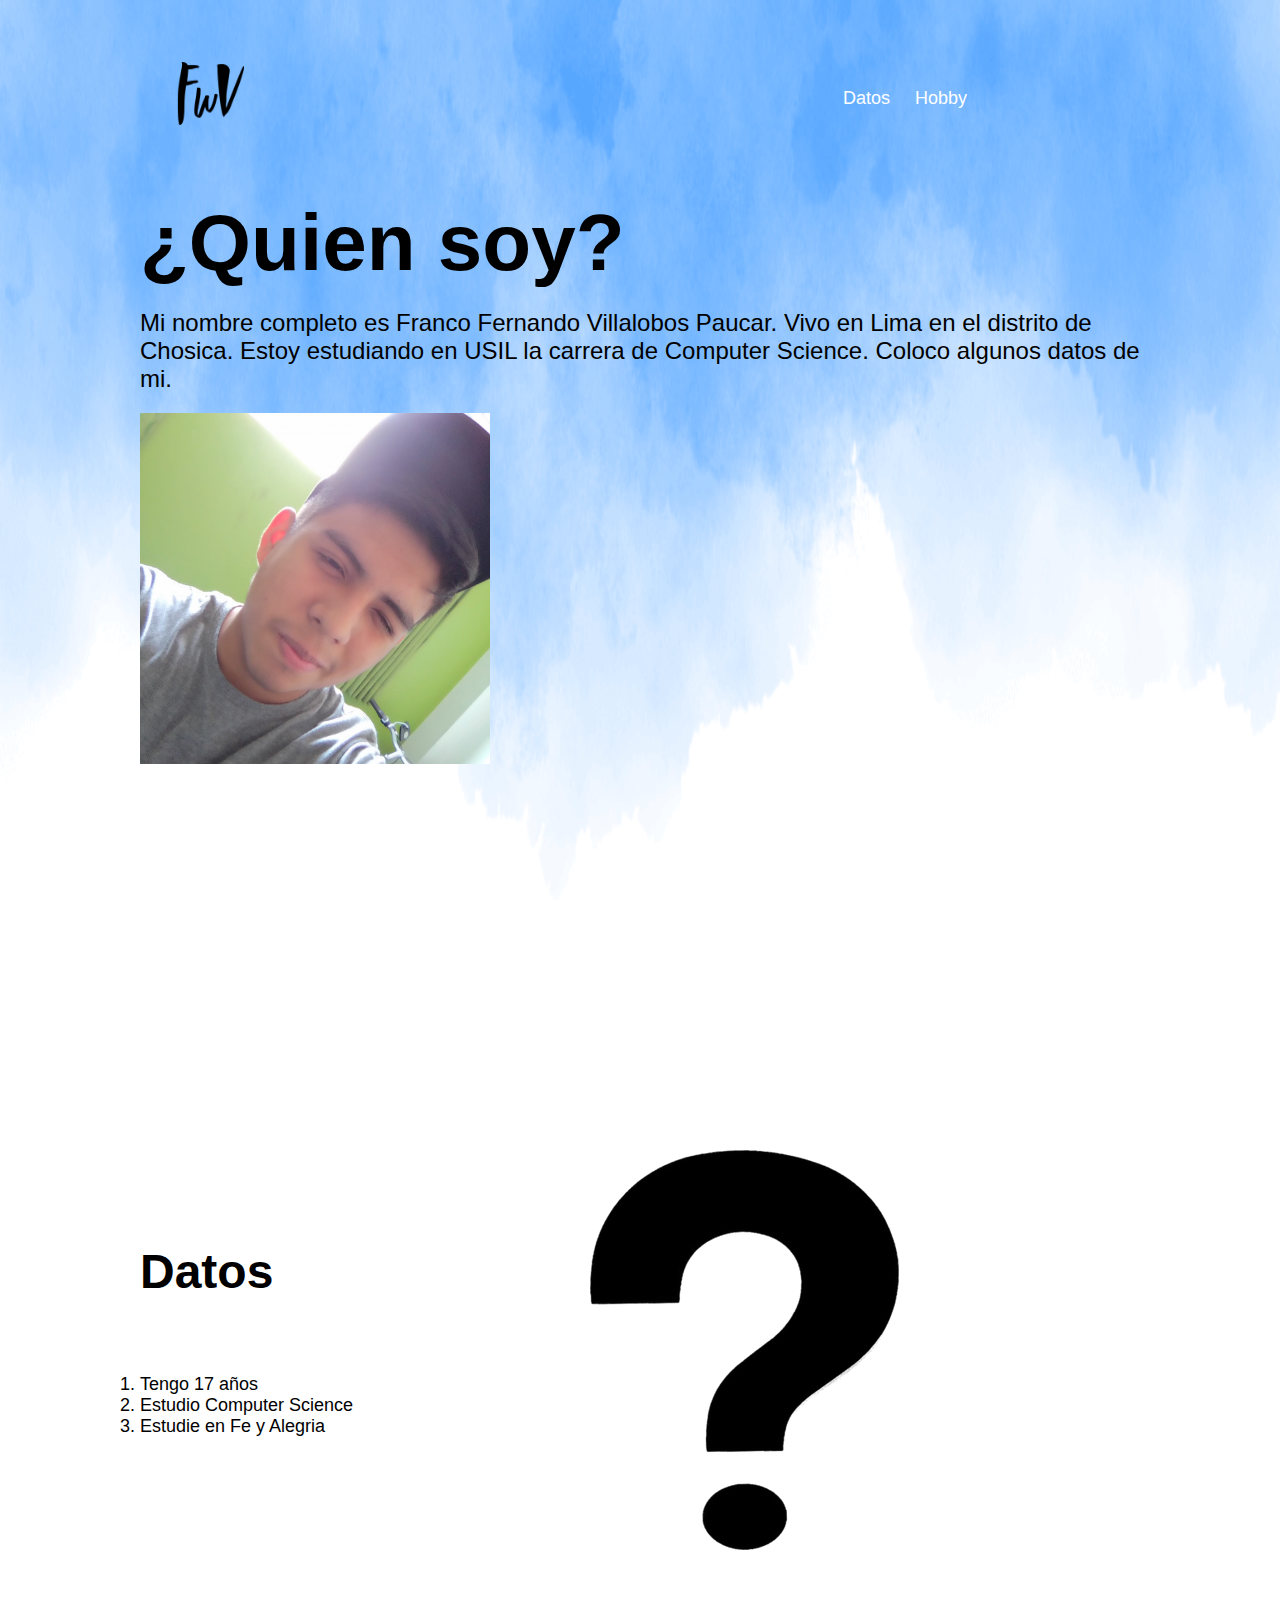
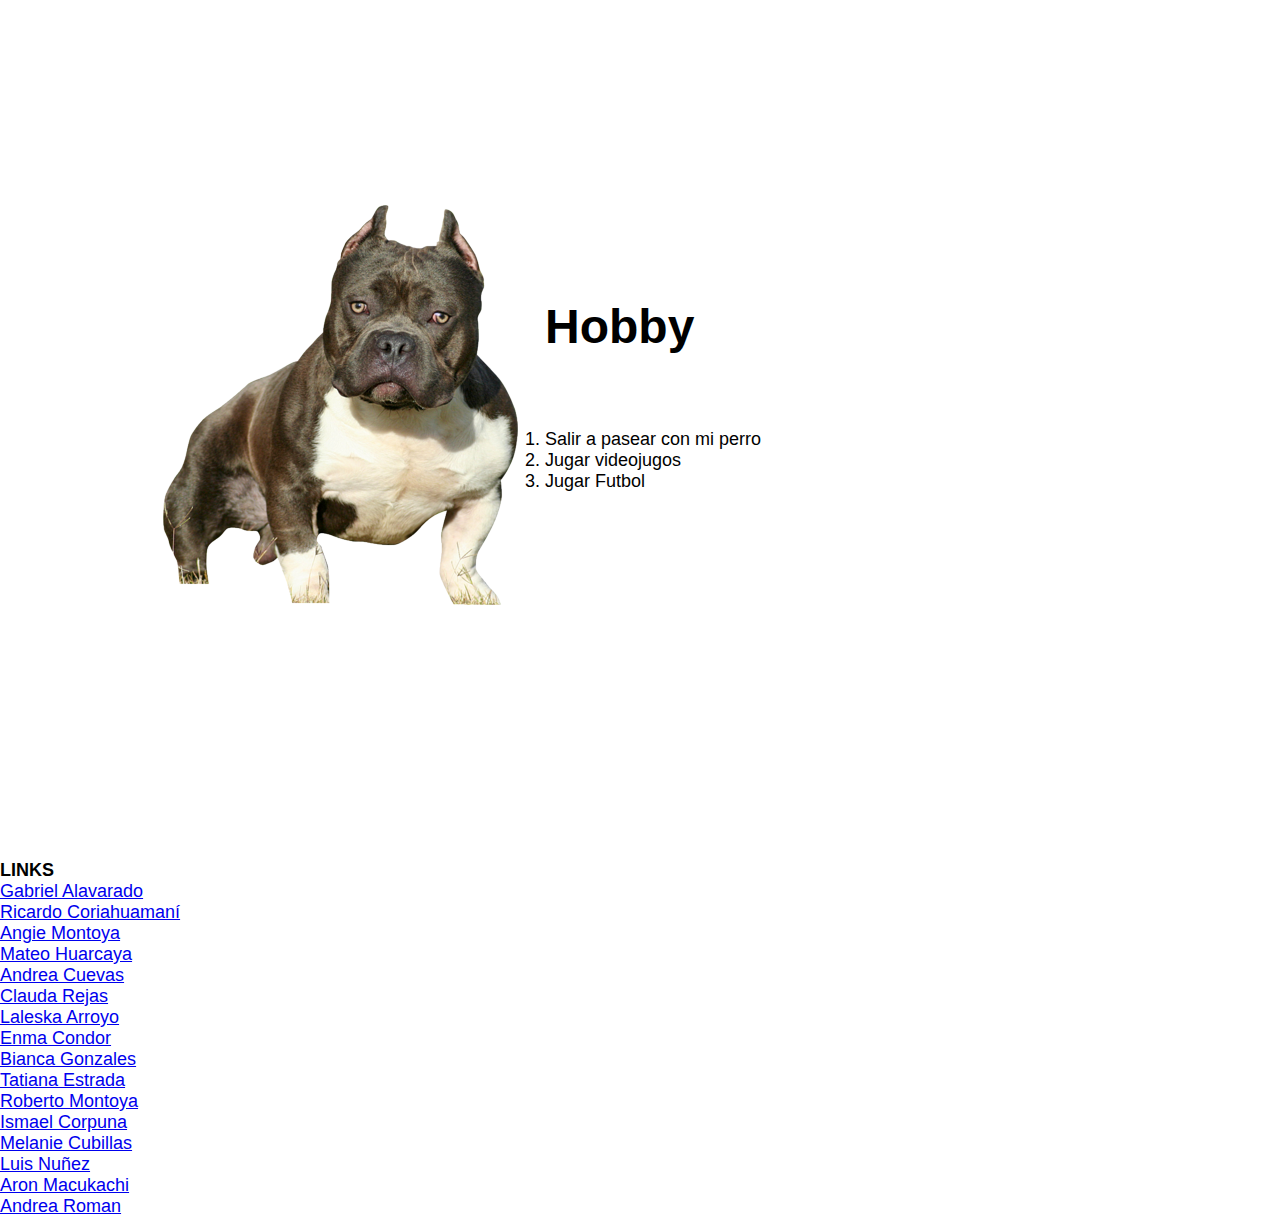
<file: index.html>
<!DOCTYPE html>
<html lang="es">
<head>
    <title>About Me</title>
     <link rel="stylesheet" href="CSS/main.css">
     <meta name="viewport" content="width=device-width, user-scalable=no, initial-scale=1.0, maximun-scale=1.0, minimun-scale=1.0">
</head>
        <body>  
            <div id="main-container">
                <header>
                    <div id="menu">
                        <ul>
                            <li id="logo"> 
                                <a href="#">
                                    <img src="img/Logo.png">

                                </a>
                            </li>
                            <li>
                                <a href="#Datos">Datos</a>
                            </li>
                            <li>
                                <a href="#Hobby">Hobby</a>
                            </li>
                        </ul>
                    </div>
                        <main>
                            <div class="text">
                                <h1>¿Quien soy?</h1>
                                 <p> Mi nombre completo es Franco Fernando Villalobos Paucar. Vivo en Lima en el distrito de Chosica. Estoy estudiando en USIL la carrera de Computer Science. Coloco algunos datos de mi.
                                     
                                 </p>
                        
                            </div>
                                <div class="image">
                                <img src="img/Myself.jpg" width="350">
    
                            </div>
                        </main>
                    </div>
                </header>
                
                <div class="section" id="Datos">
                    <div class="layout layout-left"> 
                        <div class="text">
                                <h3><b>Datos</b></h3>
                                <p>
                                    <ol>
                                    <li>Tengo 17 años</li>
                                    <li>Estudio Computer Science</li>
                                    <li>Estudie en Fe y Alegria</li>
                                  </ol>
                                </p>
                            </div>
                            <div class="image">
                                <img src="img/Question.png" />
                        </div>
                    </div>
                </div>  
                <div class="section" id="Hobby"> 
                    <div class="layout layout-right"> 
                        <div class="image">
                            <img src="img/Dog.png" />
                        </div>
                            <div class="text">
                                <h3>Hobby</h3>
                                <p><ol>
                                    <li>Salir a pasear con mi perro</li>
                                    <li>Jugar videojugos</li>
                                    <li>Jugar Futbol</li>
                                  </ol>
                                </p>
                            </div>
                        </div>    
                    </div>

                </div>
                <div>
                    <h4><b>LINKS</h4></b>
                    <dl>
                        <li>
                            <a href="https://gabrielalvarado.me" target="_blank">Gabriel Alavarado</a>
                        </li>
                        <li>
                            <a href="http://ricardocoriatole.byethost6.com/?i=1#sec3" target="_blank">Ricardo Coriahuamaní</a>
                        </li>
                        <li>
                            <a href="https://angiemichellemontoyarocca.github.io" target="_blank">Angie Montoya</a>
                        </li>
                        <li>
                            <a href="https://mateobernabehuarcayamelgarejo.me/" target="_blank">Mateo Huarcaya</a>
                        </li>
                        <li>
                            <a href="https://andreaabigailcuevasvasquez00.000webhostapp.com/index.html" target="_blank">Andrea Cuevas</a>
                        </li>
                        <li>
                            <a href="https://www.claudiafernandarejasruiz.me/" target="_blank">Clauda Rejas</a>
                        </li>
                        <li>
                            <a href="https://practical-franklin-d0e378.netlify.app" target="_blank">Laleska Arroyo</a>
                        </li>
                        <li>
                            <a href="https://enmamilagroscondormedina.000webhostapp.com/" target="_blank">Enma Condor</a>
                        </li>
                        <li>
                            <a href="https://biancagonzalesrequejo.github.io/BiancaGonzalesRequejoDayanne/
                            " target="_blank">Bianca Gonzales</a>
                        </li>
                        <li>
                            <a href="https://tatiananoemiestradacarmen1.000webhostapp.com/TatianaEstrada.html
                            " target="_blank">Tatiana Estrada</a>
                        </li>
                        <li>
                            <a href="https://jesusmontoya.000webhostapp.com/
                            " target="_blank">Roberto Montoya</a>
                        </li>
                        <li>
                            <a href="https://toxicale.github.io/Ismael_Corpuna.github.io/
                            " target="_blank">Ismael Corpuna</a>
                        </li>
                        <li>
                            <a href=" https://melanie-cubillas.github.io/Melanie-Illari-Cubillas-Alfaro/
                            " target="_blank">Melanie Cubillas</a>   
                        </li>
                        <li>
                            <a href=" https://luisoswaldonunezzavala.github.io/
                            " target="_blank">Luis Nuñez</a>   
                        </li>                        <li>
                            <a href=" https://aronmacukachi1.github.io/Aron-Fabian-Macukachi-Nolasco/
                            " target="_blank">Aron Macukachi</a>   
                        </li>                        <li>
                            <a href=" https://paginadepresentacionthays.000webhostapp.com/
                            " target="_blank">Andrea Roman</a>   
                        </li>

                    </dl>
                </div>
        </body>
</html>
</file>
<file: CSS/main.css>
*{
    padding: 0;
    margin: 0;
    
}

head title{
    vertical-align: middle;

}

body{
    font-family: Arial, Helvetica, sans-serif;
    font-size: 18px;
}

header{
    background-image: url(../img/background.png);
    background-repeat: no-repeat;
    background-size: 100% 100%; 
    height: 100vh;
}
#main-container header #menu{
    padding: 50px 0px;
}

header #menu ul{
    margin: 0;
    padding: 0;
}
header #menu ul li{
    display:inline-block;
    padding: 10px;
    vertical-align: middle;
}
header #menu ul li a{
    color: white;
    text-decoration: none;
}
header #menu ul li a:hover{
    color:yellowgreen;
    text-decoration: underline;
}
header #menu ul #logo{
    margin-right: 40% ;
    margin-left: 100px;
}


/* *************************************************** */
#main-container header main{
    margin: 0 auto;
    width: 80%;
    max-width: 1000px;
}
#main-container header main div{
    display: inline-block;
    vertical-align: middle;

}
#main-container header main .text h1{
    font-size: 80px;
}
#main-container header main .text p{
    font-size: 24px;
    padding: 20px 0;
}
#main-container header main .image{
    text-align: under;
    right: 30%;
    text-align: right;
    width: 70px;
    top: -4px;
    left: 20px
   

}

/* *************************************************** */

.layout{
    width: 1000px;
    margin: 250px auto;

}
.layout div{
    display: inline-block;
    vertical-align: middle;
}
.layout h3{
    font-size: 48px;
    padding: 25px 0;
}

.layout p{
    padding: 25px;
    line-height: 32px;
}
.layout-left .text{
    width: 400px;
}
.layout-right .text{
    width: 400px;
}
.layout-right .image{
    width: 400px;
    text-align:center;
}
</file>
